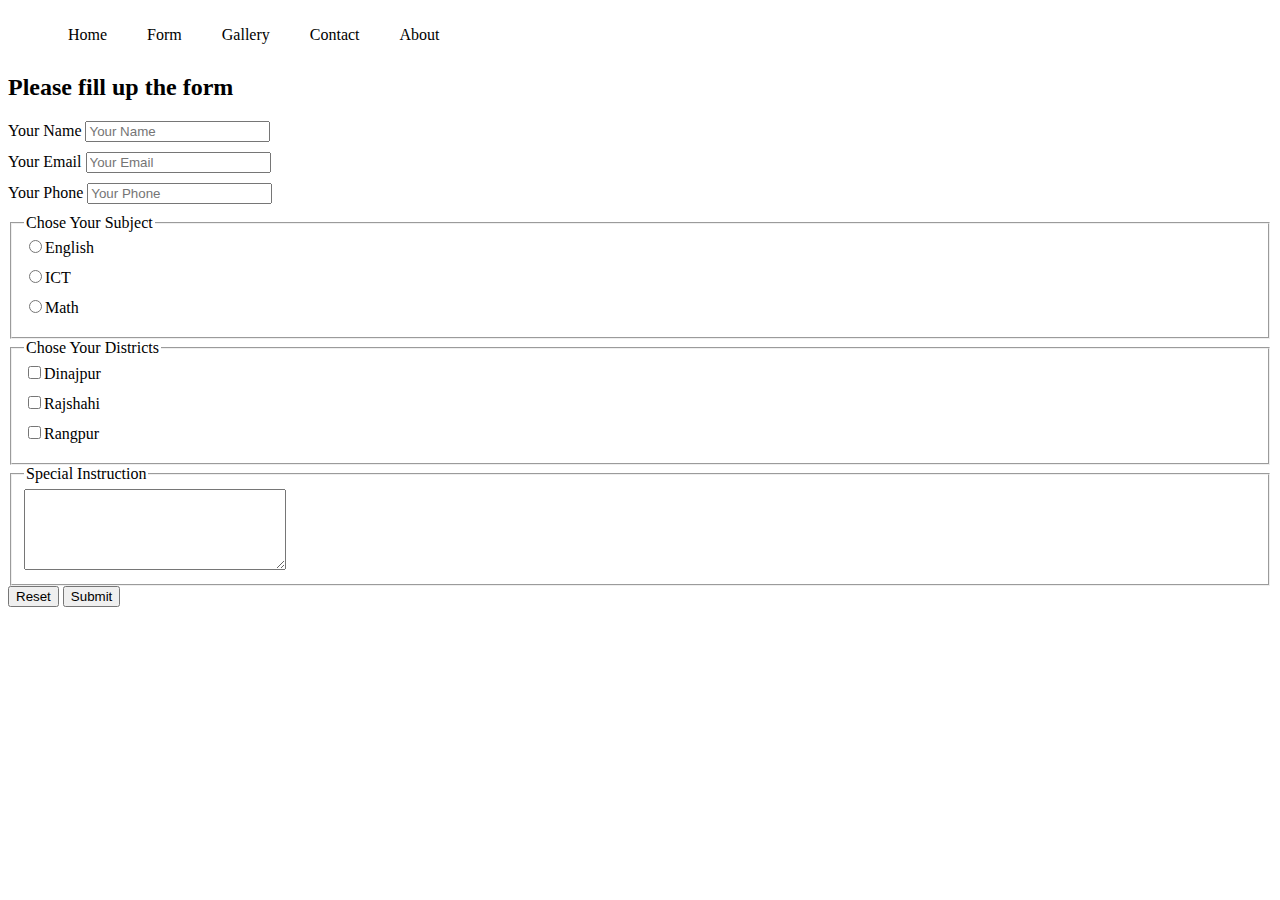
<file: form.html>
<!DOCTYPE html>
<html lang="en">
<head>
    <meta charset="UTF-8">
    <meta name="viewport" content="width=device-width, initial-scale=1.0">
    <title>Form Creation By Harun </title>
    <link rel="stylesheet" href="css/nav.css">
    
    <style>
        label{
            display: block;
            margin-bottom: 10px;
        }
    </style>
</head>
<body>
    <header>
        <nav>
            <ul>
                <li><a href="index.html">Home</a></li>
                <li><a href="table.html">Form</a></li>
                <li>
                    <a href="">Gallery</a>
                    
                    <ul class="dropdown">
                        <li><a href="index.html">Harun</a></li>
                        <li><a href="nested.html">Halima</a></li>
                        <li><a href="form.html">Lisa</a></li>
                        <li><a href="table.html">Shajjad</a></li>
                    </ul>
                </li>
                <li><a href="form.html">Contact</a></li>
                <li><a href="">About</a></li>
            </ul>
        </nav> 
    </header>
    <main>
        <section>
            <h2>Please fill up the form</h2>
            <form>
                <label for="name">Your Name
                    <input id="name" type="text" placeholder="Your Name">
                </label>
                <label for="email">Your Email
                    <input type="email" name="" id="name" placeholder="Your Email">
                </label>
                <label for="phone">Your Phone
                    <input type="text" id="phone" placeholder="Your Phone">
                </label>
                <fieldset>
                    <legend>Chose Your Subject</legend>
                    <label for="English">
                        <input type="radio" name="Subject" id="English">English
                    </label>
                    <label for="ICT">
                        <input type="radio" name="Subject" id="ICT">ICT
                    </label>
                    <label for="Math">
                        <input type="radio" name="Subject" id="Math">Math
                    </label>
                </fieldset>
                <fieldset>
                    <legend>Chose Your Districts</legend>
                    <label for="Dinajpur">
                        <input type="checkbox" name="Districts" id="Dinajpur">Dinajpur
                    </label>
                    <label for="Rajshahi">
                        <input type="checkbox" name="Districts" id="Rajshahi">Rajshahi
                    </label>
                    <label for="Rangpur">
                        <input type="checkbox" name="Districts" id="Rangpur">Rangpur
                    </label>
                </fieldset>
                <fieldset>
                    <legend>Special Instruction</legend>
                    <textarea name="" id="" cols="30" rows="5"></textarea>
                </fieldset>
                <input type="reset" value="Reset">
                <input type="submit" value="Submit">
            </form>
        </section>

    </main>
    <footer>

    </footer>
    
</body>
</html>
</file>
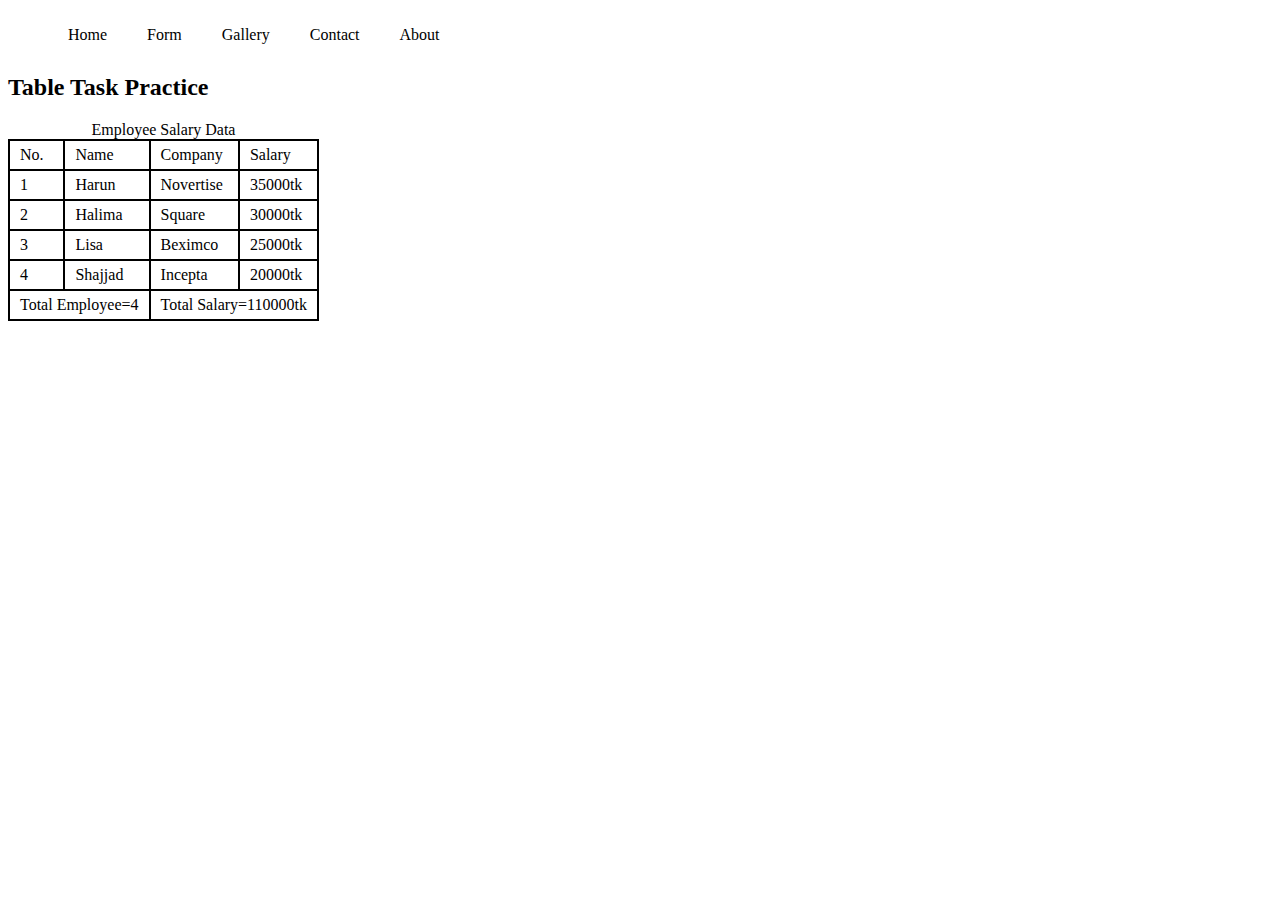
<file: table.html>
<!DOCTYPE html>
<html lang="en">
<head>
    <meta charset="UTF-8">
    <meta name="viewport" content="width=device-width, initial-scale=1.0">
    <title>Table Practice Task</title>
    <link rel="stylesheet" href="css/row.css">
    <link rel="stylesheet" href="css/nav.css">
</head>
<body>
    <header>
        <nav>
            <ul>
                <li><a href="index.html">Home</a></li>
                <li><a href="table.html">Form</a></li>
                <li>
                    <a href="">Gallery</a>
                    
                    <ul class="dropdown">
                        <li><a href="index.html">Harun</a></li>
                        <li><a href="nested.html">Halima</a></li>
                        <li><a href="form.html">Lisa</a></li>
                        <li><a href="table.html">Shajjad</a></li>
                    </ul>
                </li>
                <li><a href="form.html">Contact</a></li>
                <li><a href="">About</a></li>
            </ul>
        </nav> 
    </header>
    <main>
        
    <h2>Table Task Practice</h2>

    <table>
        <caption>Employee Salary Data</caption>
        <thead>
            <tr>
                <td>No.</td>
                <td>Name</td>
                <td>Company</td>
                <td>Salary</td>
            </tr>
        </thead>
        <tbody>
            <tr>
                <td>1</td>
                <td>Harun</td>
                <td>Novertise</td>
                <td>35000tk</td>
            </tr>
            <tr>
                <td>2</td>
                <td>Halima</td>
                <td>Square</td>
                <td>30000tk</td>
            </tr>
            <tr>
                <td>3</td>
                <td>Lisa</td>
                <td>Beximco</td>
                <td>25000tk</td>
            </tr>
            <tr>
                <td>4</td>
                <td>Shajjad</td>
                <td>Incepta</td>
                <td>20000tk</td>
            </tr>
        </tbody>
        <tfoot>
            <tr>
                <td colspan="2">
                Total Employee=4
                </td>
                <td colspan="2">Total Salary=110000tk</td>
            </tr>
        </tfoot>
    </table>
    
    </main>
</body>
</html>
</file>
<file: css/nav.css>
nav > ul{
    display: flex;
}
nav ul li{
    list-style: none;
    padding: 10px;
}
nav ul li a{
    text-decoration: none;
    padding: 10px;
    color: black;
}
nav ul li a:hover{
    background-color: lightgray;
}
/* nested dropdwon menu  */

nav li .dropdown{
    position: absolute;
    display: none;
    background-color: lightpink;
    padding-left: 10px;
    margin: 10px;
}
nav li:hover >.dropdown{
    display: block;
}
</file>
<file: css/row.css>
table{
    border-collapse: collapse;
}
/* thead{
    border-collapse: collapse;
} */
td{
    border: 2px solid;
    padding: 5px 10px;
}
</file>
